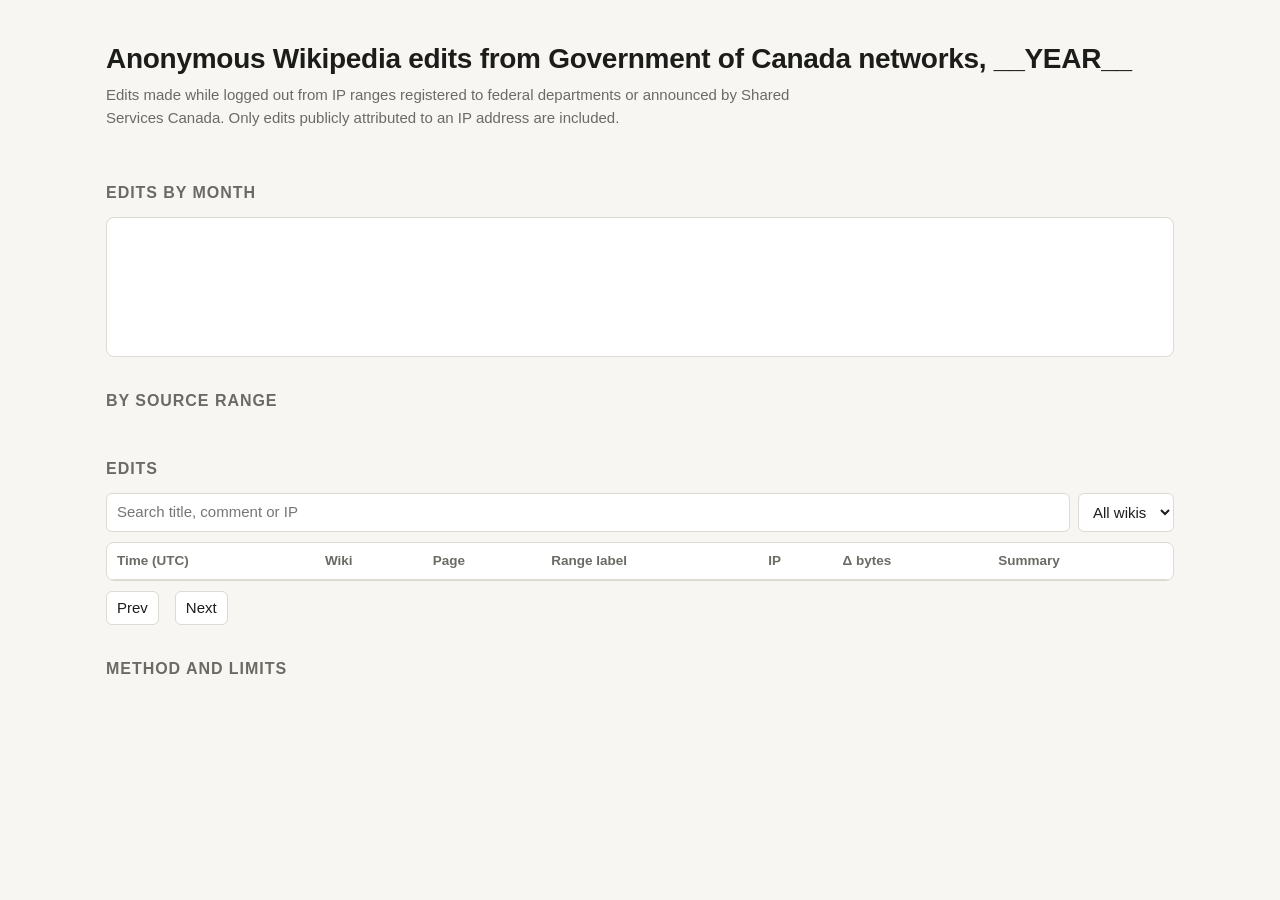
<file: wikisscbot/template.html>
<!doctype html>
<html lang="en">
<head>
<meta charset="utf-8">
<meta name="viewport" content="width=device-width, initial-scale=1">
<title>GC Wikipedia Edits __YEAR__</title>
<style>
:root{--bg:#f7f6f2;--fg:#1c1c1a;--muted:#6b6a64;--line:#dcdad2;--card:#fff;--accent:#b3261e;--bar:#3d5a80}
@media (prefers-color-scheme:dark){:root{--bg:#141413;--fg:#ecebe6;--muted:#9a998f;--line:#2e2d2a;--card:#1d1c1a;--accent:#ef6b5f;--bar:#7fa3cc}}
*{box-sizing:border-box}
body{margin:0;background:var(--bg);color:var(--fg);font:15px/1.5 -apple-system,BlinkMacSystemFont,"Segoe UI",Roboto,sans-serif}
main{max-width:1100px;margin:0 auto;padding:24px 16px 64px}
h1{font-size:28px;margin:0 0 4px;letter-spacing:-.01em}
h2{font-size:16px;margin:32px 0 12px;text-transform:uppercase;letter-spacing:.06em;color:var(--muted)}
.lede{color:var(--muted);max-width:720px;margin:0 0 20px}
.stats{display:grid;grid-template-columns:repeat(auto-fit,minmax(150px,1fr));gap:12px}
.stat{background:var(--card);border:1px solid var(--line);border-radius:8px;padding:14px}
.stat b{display:block;font-size:26px;font-variant-numeric:tabular-nums}
.stat span{color:var(--muted);font-size:13px}
.months{display:flex;align-items:flex-end;gap:4px;height:140px;background:var(--card);border:1px solid var(--line);border-radius:8px;padding:12px}
.months div{flex:1;display:flex;flex-direction:column;align-items:center;justify-content:flex-end;height:100%;font-size:11px;color:var(--muted)}
.months i{display:block;width:100%;background:var(--bar);border-radius:3px 3px 0 0;min-height:1px}
.labels{display:flex;flex-wrap:wrap;gap:6px}
.labels button{border:1px solid var(--line);background:var(--card);color:var(--fg);border-radius:999px;padding:4px 10px;font:inherit;font-size:13px;cursor:pointer}
.labels button.on{border-color:var(--accent);color:var(--accent)}
.controls{display:flex;flex-wrap:wrap;gap:8px;margin-bottom:10px}
.controls input,.controls select{font:inherit;padding:7px 10px;border:1px solid var(--line);border-radius:6px;background:var(--card);color:var(--fg)}
.controls input{flex:1;min-width:180px}
.tablewrap{overflow-x:auto;background:var(--card);border:1px solid var(--line);border-radius:8px}
table{border-collapse:collapse;width:100%;font-size:13.5px}
th,td{text-align:left;padding:8px 10px;border-bottom:1px solid var(--line);vertical-align:top}
th{color:var(--muted);font-weight:600;white-space:nowrap}
td.n{font-variant-numeric:tabular-nums;white-space:nowrap}
td.c{color:var(--muted);max-width:320px;overflow-wrap:anywhere}
a{color:var(--accent)}
.pos{color:#2e7d32}.neg{color:var(--accent)}
.pager{display:flex;gap:8px;align-items:center;margin-top:10px;color:var(--muted)}
.pager button{font:inherit;padding:5px 10px;border:1px solid var(--line);border-radius:6px;background:var(--card);color:var(--fg);cursor:pointer}
.note{font-size:13px;color:var(--muted);max-width:760px}
.years{display:flex;gap:10px;margin:0 0 14px;font-size:14px}
.years a,.years b{padding:2px 0}
</style>
</head>
<body>
<main>
<nav class="years" id="years"></nav>
<h1>Anonymous Wikipedia edits from Government of Canada networks, __YEAR__</h1>
<p class="lede">Edits made while logged out from IP ranges registered to federal departments or announced by Shared Services Canada. Only edits publicly attributed to an IP address are included.</p>
<div class="stats" id="stats"></div>
<h2>Edits by month</h2>
<div class="months" id="months"></div>
<h2>By source range</h2>
<div class="labels" id="labels"></div>
<h2>Edits</h2>
<div class="controls">
<input id="q" type="search" placeholder="Search title, comment or IP">
<select id="wiki"><option value="">All wikis</option></select>
</div>
<div class="tablewrap"><table>
<thead><tr><th>Time (UTC)</th><th>Wiki</th><th>Page</th><th>Range label</th><th>IP</th><th>Δ bytes</th><th>Summary</th></tr></thead>
<tbody id="rows"></tbody>
</table></div>
<div class="pager"><button id="prev">Prev</button><span id="pageinfo"></span><button id="next">Next</button></div>
<h2>Method and limits</h2>
<p class="note" id="method"></p>
</main>
<script id="data" type="application/json">__DATA__</script>
<script>
(function(){
var D=JSON.parse(document.getElementById('data').textContent),S=D.summary,E=D.edits;
function el(t,c,txt){var e=document.createElement(t);if(c)e.className=c;if(txt!=null)e.textContent=txt;return e}
var yn=document.getElementById('years');(D.years||[]).forEach(function(y){if(y===D.year){yn.appendChild(el('b',null,y))}else{var a=el('a',null,y);a.href=y+'.html';yn.appendChild(a)}});
var stats=document.getElementById('stats');
[[S.total_edits,'edits'],[S.unique_ips,'distinct IPs'],[Object.keys(S.by_label).length,'source ranges'],[Object.keys(S.by_wiki).length,'wikis']].forEach(function(p){var d=el('div','stat');d.appendChild(el('b',null,(p[0]||0).toLocaleString()));d.appendChild(el('span',null,p[1]));stats.appendChild(d)});
var months=document.getElementById('months'),max=1;
var ms=[];for(var m=1;m<=12;m++){var k=D.year+'-'+(m<10?'0':'')+m;ms.push([k,S.by_month[k]||0]);max=Math.max(max,S.by_month[k]||0)}
ms.forEach(function(p){var d=el('div');var i=el('i');i.style.height=(p[1]/max*100)+'%';i.title=p[0]+': '+p[1];d.appendChild(el('span',null,p[1]||''));d.appendChild(i);d.appendChild(el('span',null,p[0].slice(5)));months.appendChild(d)});
var active=null,labels=document.getElementById('labels');
Object.keys(S.by_label).forEach(function(l){var b=el('button',null,l+' · '+S.by_label[l]);b.onclick=function(){active=active===l?null:l;[].forEach.call(labels.children,function(x){x.classList.remove('on')});if(active)b.classList.add('on');page=0;render()};labels.appendChild(b)});
var wsel=document.getElementById('wiki');Object.keys(S.by_wiki).forEach(function(w){var o=el('option',null,w+' ('+S.by_wiki[w]+')');o.value=w;wsel.appendChild(o)});
var q=document.getElementById('q'),rows=document.getElementById('rows'),page=0,PER=100;
function filtered(){var s=q.value.toLowerCase(),w=wsel.value;return E.filter(function(e){if(active&&e.label!==active)return false;if(w&&e.wiki!==w)return false;if(s&&(e.title+' '+(e.comment||'')+' '+e.ip).toLowerCase().indexOf(s)<0)return false;return true}).reverse()}
function render(){var f=filtered(),pages=Math.max(1,Math.ceil(f.length/PER));page=Math.min(page,pages-1);rows.textContent='';
f.slice(page*PER,page*PER+PER).forEach(function(e){var tr=el('tr');tr.appendChild(el('td','n',e.timestamp.replace('T',' ').replace('Z','')));tr.appendChild(el('td',null,e.wiki));var td=el('td'),a=el('a',null,e.title);a.href=e.url;a.target='_blank';a.rel='noopener';td.appendChild(a);tr.appendChild(td);tr.appendChild(el('td',null,e.label));tr.appendChild(el('td','n',e.ip));var d=e.sizediff;tr.appendChild(el('td','n '+(d>0?'pos':d<0?'neg':''),d==null?'':(d>0?'+':'')+d));tr.appendChild(el('td','c',e.comment||''));rows.appendChild(tr)});
document.getElementById('pageinfo').textContent=f.length.toLocaleString()+' edits · page '+(page+1)+' of '+pages}
q.oninput=function(){page=0;render()};wsel.onchange=function(){page=0;render()};
document.getElementById('prev').onclick=function(){if(page>0){page--;render()}};document.getElementById('next').onclick=function(){page++;render()};
render();
var last=S.last_ip_attributed_edit_by_wiki||{},lt=Object.keys(last).map(function(w){return w+' '+last[w].slice(0,10)}).join(', ');
document.getElementById('method').textContent='Collected with the MediaWiki usercontribs API (IP-range queries) over the @gccaedits department range list (2014–2016, public domain) plus prefixes announced in '+D.year+' by Shared Services Canada ASNs. Each IP is labelled by its most specific matching range; department labels come from the historical list and may be out of date, and "Shared Services Canada network" means the department cannot be determined. From late '+D.year+' Wikimedia replaced public IP attribution with temporary accounts (English Wikipedia: 4 November 2025), so later logged-out edits are not public and are not included. Last IP-attributed edit found per wiki: '+(lt||'none')+'. Generated '+S.generated+'.';
})();
</script>
</body>
</html>
</file>
